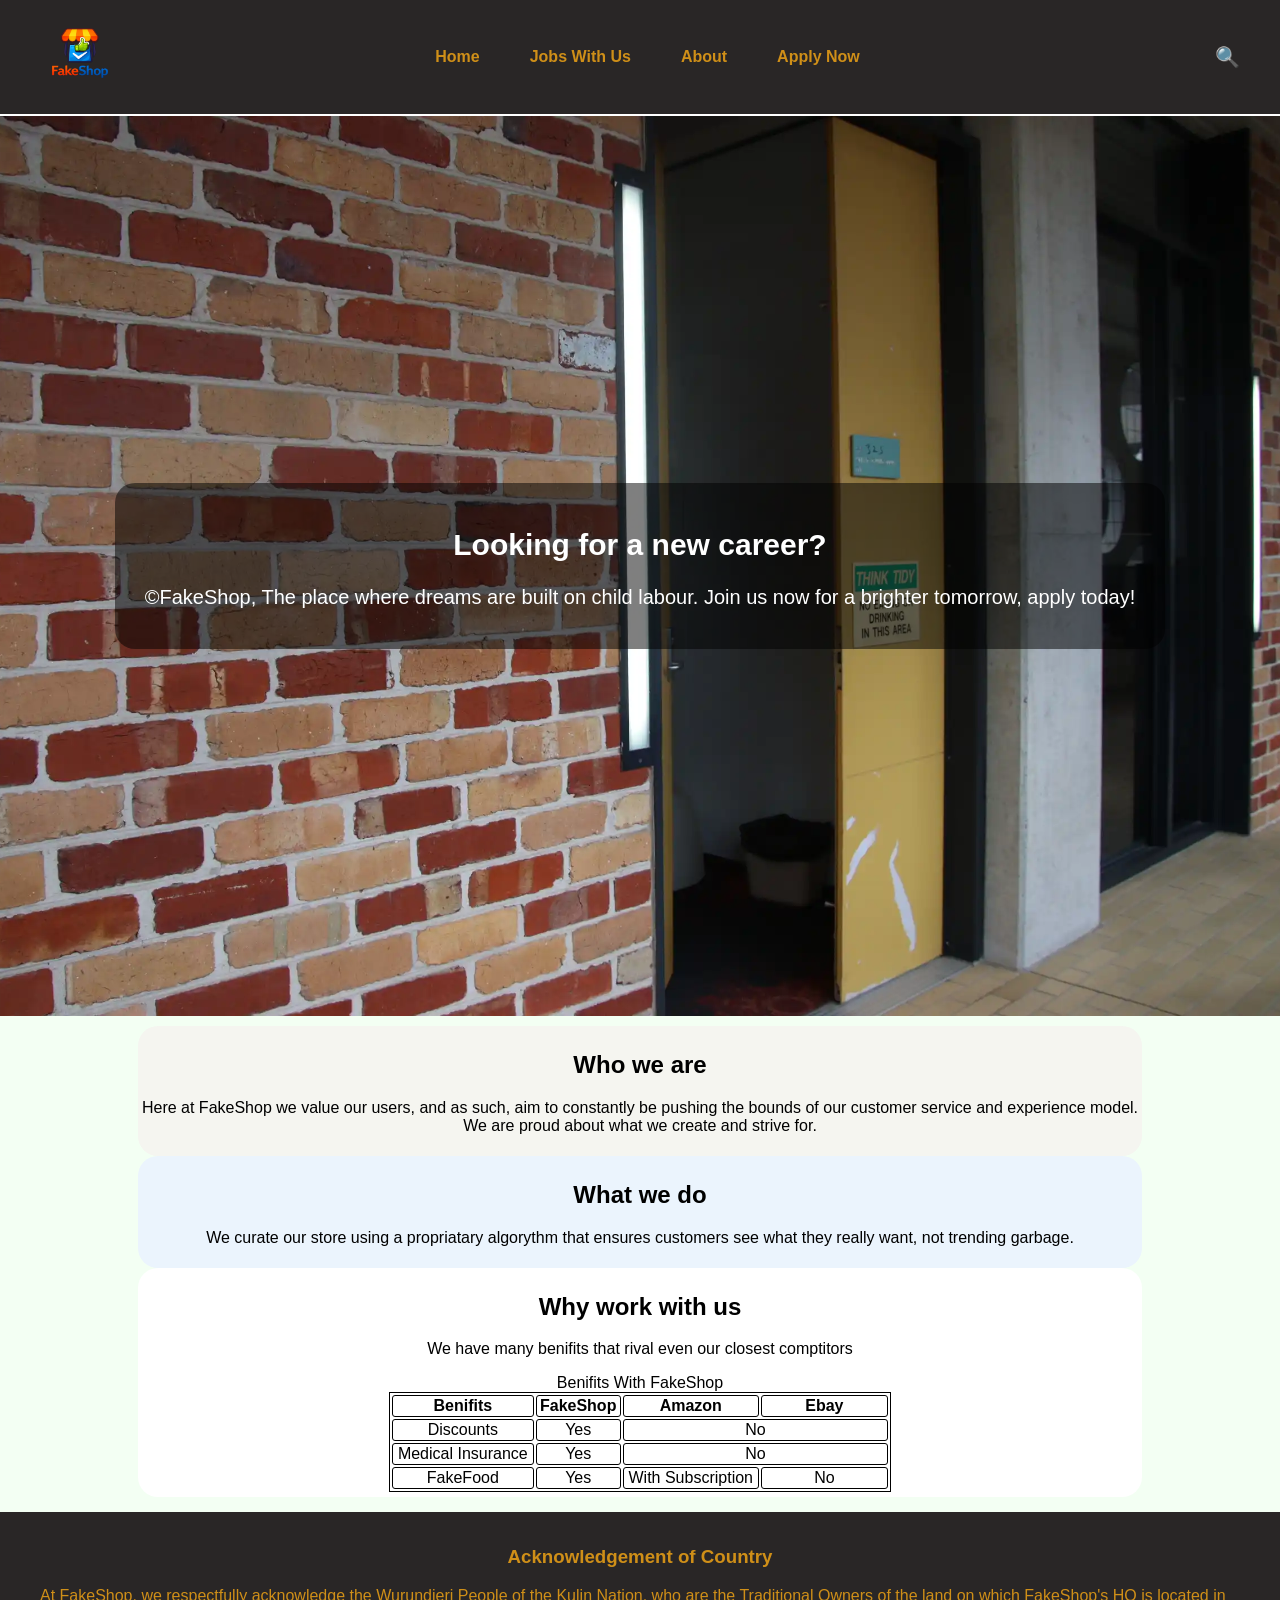
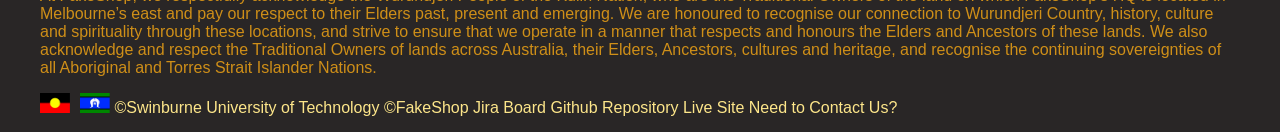
<file: index.html>
<!doctype html>
<html lang="en">
	<head>
		<meta charset="UTF-8" />
		<meta name="viewport" content="width=device-width, initial-scale=1.0" />
		<meta name="keywords" content="shop, buisness, fakeshop," />
		<meta name="author" content="Moss, Kanav, Vichetra" />
		<title>FakeShop Home</title>
		<link rel="stylesheet" href="./style/style.css" />

		<style>
			.hero {
				position: relative;
				height: 100vh;
				width: 100%;
				overflow: hidden;
				margin-top: 0;
			}

			/* EACH SLIDE */
			.slide {
				position: absolute;
				inset: 0;
				background-size: cover;
				background-position: center;
				opacity: 1;
				transition: opacity 1s ease;
			}

			.content p h2 {
				text-align: center;
			}
		</style>
	</head>

	<body>
		<header class="navbar">
			<div class="nav-container">
				<div class="logo">
					<img
						src="images/FakeShop_logo.png"
						width="128"
						height="128"
						alt="FakeShop Logo" />
				</div>
				<nav class="links">
					<ul>
						<li><a href="index.html">Home</a></li>
						<li><a href="jobs.html">Jobs With Us</a></li>
						<li><a href="about.html">About</a></li>
						<li><a href="apply.html">Apply Now</a></li>
					</ul>
				</nav>
				<div class="nav-actions">
					<input type="text" placeholder="Search..." />
					<a href="#" class="search">🔍</a>
				</div>
			</div>
		</header>
		<section class="hero">
			<div class="slide" style="background-image: url(/images/Hero.webp)">
				<div class="banner-text">
					<h2>Looking for a new career?</h2>
					<p>
						&copy;FakeShop, The place where dreams are built on child labour.
						Join us now for a brighter tomorrow, apply today!
					</p>
				</div>
			</div>
		</section>
		<div class="content-area">
			<div class="content">
				<div class="who">
					<h2>Who we are</h2>
					<p>
						Here at FakeShop we value our users, and as such, aim to constantly
						be pushing the bounds of our customer service and experience model.
						We are proud about what we create and strive for.
					</p>
				</div>
				<div class="what">
					<h2>What we do</h2>
					<p>
						We curate our store using a propriatary algorythm that ensures
						customers see what they really want, not trending garbage.
					</p>
				</div>
				<div class="why">
					<h2>Why work with us</h2>
					<p>We have many benifits that rival even our closest comptitors</p>
					<table class="home-table">
						<caption>
							Benifits With FakeShop
						</caption>
						<thead>
							<tr>
								<th>Benifits</th>
								<th>FakeShop</th>
								<th>Amazon</th>
								<th style="padding-left: 40px; padding-right: 40px">Ebay</th>
							</tr>
						</thead>
						<tbody>
							<tr>
								<td>Discounts</td>
								<td>Yes</td>
								<td colspan="2">No</td>
							</tr>
							<tr>
								<td>Medical Insurance</td>
								<td>Yes</td>
								<td colspan="2">No</td>
							</tr>
							<tr>
								<td>FakeFood</td>
								<td>Yes</td>
								<td>With Subscription</td>
								<td>No</td>
							</tr>
						</tbody>
					</table>
				</div>
			</div>
		</div>

		<div class="footer">
			<footer>
				<h3 class="Footer-Ack">Acknowledgement of Country</h3>
				<p>
					At FakeShop, we respectfully acknowledge the Wurundjeri People of the
					Kulin Nation, who are the Traditional Owners of the land on which
					FakeShop's HQ is located in Melbourne’s east and pay our respect to
					their Elders past, present and emerging. We are honoured to recognise
					our connection to Wurundjeri Country, history, culture and
					spirituality through these locations, and strive to ensure that we
					operate in a manner that respects and honours the Elders and Ancestors
					of these lands. We also acknowledge and respect the Traditional Owners
					of lands across Australia, their Elders, Ancestors, cultures and
					heritage, and recognise the continuing sovereignties of all Aboriginal
					and Torres Strait Islander Nations.
				</p>
				<img
					src="images/indigenous-acknowledgement.svg"
					alt="indigenous-acknowledgement image" />
				<!--quick footer so we don't forget. Can be changed. Put this in a div box-->
				<a href="https://www.swinburne.edu.au/"
					>&copy;Swinburne University of Technology</a
				>
				<a>&copy;FakeShop</a>
				<a
					href="https://wtp-group5-wed-230.atlassian.net?continue=https%3A%2F%2Fwtp-group5-wed-230.atlassian.net%2Fwelcome%2Fsoftware&atlOrigin=eyJpIjoiNDI3YzZkN2EyZjc2NDQ0MzlkNGY2MWRkNzIzZGU1MWYiLCJwIjoiaiJ9"
					>Jira Board</a
				>
				<a href="https://github.com/Reave2323/WebTechProjectGroup5"
					>Github Repository</a
				>
				<a href="https://reave2323.github.io/WebTechProjectGroup5/"
					>Live Site</a
				>
				<a href="mailto:info@fakeshop.com">Need to Contact Us?</a>
			</footer>
		</div>
	</body>
</html>
</file>
<file: style/style.css>
* {
	font-family: calibri, sans-serif, Arial, Helvetica;
	box-sizing: border-box;
}

body {
	margin: 0;
	padding: 0;
	background-color: #f3fff3;
}

html,
body {
	height: 100%;
}
/* 
QUICK REFERENCE FOR NAVBAR
NAVBAR = .navbar {}
NAV-CONTAINER = .nav-container {}
NAV LINKS = nav.links {}
NAV ACTIONS = .nav-actions {}
*/

/* links navigation styling */
nav.links {
	display: flex;
	align-items: center;
	/* vertically align logo + links */
	justify-content: center;
	/* pushes logo left, links right */
}

/* Tidies navbar */
nav.links ul {
	list-style-type: none;
	padding: 0;
	margin: 0;
	overflow: hidden;
}

/* Ensures navbar is inline */
nav.links ul li {
	display: inline;
	margin-right: 20px;
}

/* Text Decoration for navbar */
nav.links ul li a {
	text-decoration: none;
	color: #cf8f18;
	font-weight: bold;
}

/* Sets logo size DON'T TOUCH */
.logo img {
	height: 80px;
	width: 80px;
}

nav.links ul {
	display: flex;
	list-style: none;
	gap: 30px;
}

nav.links li a:hover {
	color: #ffdf11;
	transition: 0.3s;
}

/* positions navbar */
.navbar {
	position: relative;
	width: 100%;
	min-height: 116px;
	height: auto;
	top: 0;
	bottom: auto;
	background: white;
	z-index: 1000;
	/*border-bottom: 1px solid #eee; */
}

/* Container positioning for navbar, Centers the navbar and gives background colour */
.nav-container {
	display: flex;
	width: 100%;
	justify-content: space-between;
	align-items: center;
	padding: 15px 40px;
	background-color: #292626;
}

.nav-actions {
	display: flex;
	gap: 20px;
	font-size: 20px;
	align-items: center;
}

.nav-actions input {
	width: 0;
	opacity: 0;
	padding: 0;
	border: none;
	transition: 0.3s ease;
}

.nav-actions:focus-within input {
	width: 200px;
	opacity: 1;
	padding: 5px 10px;
	border: 1px solid #ccc;
	border-radius: 20px;
}
/* Stops text from going to the edge of screen and falling off */
.content-area {
	padding-left: 10px;
	padding-right: 10px;
}
.content {
	text-align: center;
}

/* Footer Styling */
.footer {
	margin-top: 15px;
	display: flex;
	width: 100%;
	justify-content: space-between;
	align-items: center;
	padding: 15px 40px;
	background-color: #292626;
}
.footer h3 {
	color: #cf8f18;
}

.footer p {
	color: #cf8f18;
}

.Footer-Ack {
	text-align: center;
}
/* DEPRICATED CODE FOR LOGOS 
.Application-logos {
	gap: 20px;
	align-items: center;
	display: flex;
	justify-content: center;
}
.Application-logos {
	max-width: 80px;
	height: auto;
	display: inline-flex;
	vertical-align: middle;
}
*/
a {
	text-decoration: none;
	color: #fde68a;
}

a:hover {
	color: #ffdf11;
	transition: 0.3s;
}

/* JOBS STYLING */
/* Styling for the overarching container for each card to keep things uniform */
.card-container {
	width: 100%;
	margin: 50px auto;
	display: flex;
	flex-wrap: wrap;
	justify-content: flex-start;
	gap: 25px;
}

/* Each cards styling. Box shadow makes it easier to distinguish between cards */
.card {
	flex: 1 1 calc(25% - 20px);
	min-width: 200px;
	background: #fff;
	border-radius: 8px;
	box-shadow: 0 0 10px rgba(0, 0, 0, 0.1);
	overflow: hidden;
	transition: transform 0.3s ease-in-out;
}

/* subtle hover effect */
.card:hover {
	transform: scale(1.05);
}

/* settings for the images for each card */
.card img {
	width: 100%;
	height: 200px;
	border-radius: 8px;
	object-fit: cover;
}

.card-content {
	padding: 20px;
}

/* card content styling */
.card-content h3 {
	color: #026aa6;
	font-size: 27px;
	margin-bottom: 10px;
}

.card-content {
	color: #333;
	font-size: 17px;
}

/* Popup overlay */
.popup-container {
	margin-top: 116px;
}

.popup {
	position: fixed;
	top: 0;
	left: 0;
	width: 100%;
	height: 100%;
	background: rgba(0, 0, 0, 0.6);

	display: flex;
	justify-content: center;
	align-items: center;

	opacity: 0;
	pointer-events: none;
	transition: 0.3s;
}

/* Show popup */
.popup:target {
	opacity: 1;
	pointer-events: auto;
}

/* Card */
.popup-card {
	width: min(700px, 92vw);
	max-height: 80vh;
	background: #fff;
	display: flex;
	border-radius: 8px;
	overflow: hidden;
	position: relative;
}

/* Close button */
.close {
	position: absolute;
	top: 10px;
	right: 15px;
	text-decoration: none;
	font-size: 24px;
	color: #333;
}
.close:hover {
	color: rgba(208, 33, 33, 0.771);
}

/* Image */
.left {
	flex: 0 0 250px;

	/* fixed width column */
}

.left img {
	width: 100%;
	height: 100%;
	object-fit: cover;
}

.left-backend {
	flex: 0 0 250px;
	position: relative;
	overflow: hidden;
}

.left-backend img {
	position: absolute;
	top: 50%;
	left: 50%;
	transform: translate(-42%, -50%);
	object-fit: contain;
}

/* Content */
.right {
	padding: 20px;
	flex: 1;
	overflow-y: auto;

	display: block;
}

.right ul {
	display: block;
	list-style: disc;
	margin: 10px 0;
	padding-left: 20px;
	line-height: 1.6;
}

.right li {
	display: list-item;
	margin-bottom: 8px;
}

/* Button */
.apply-btn {
	margin-top: 20px;
	padding: 10px 20px;
	background: #00a8a8;
	color: #fff;
	border: none;
	cursor: pointer;
}

.button-style {
	font: bold 15px;
	text-decoration: none;
	background-color: #eeeeee;
	color: #333333;
	padding: 2px 6px 2px 6px;
	border-top: 1px solid #cccccc;
	border-right: 1px solid #333333;
	border-bottom: 1px solid #333333;
	border-left: 1px solid #cccccc;
}

.ready {
	transform: none;
    width: 100%;
    float: none;
    margin: 0;
}

.details {
	transform: none;
    width: 100%;
    float: none;
    margin: 0;
}

.not-found {
	transform: none;
    width: 100%;
    float: none;
    margin: 0;
}

aside {
	display: block;
	width: 20%;
	background-color: #333333;
	color: aliceblue;
	padding: 15px;
	margin-left: 25px;
	float: right;
	border-left: 3px solid #00a8a8;
	margin-bottom: 1rem;
	clear: right;
}

.aside-container {
    display: flex;
    flex-direction: column;
    gap: 15px;
    float: right;
    width: 20%;
}
/* HOME STYLING */

.hero {
	position: relative;
	height: 100vh;
	width: 100%;
	overflow: hidden;
	margin-top: 0;
}

.slide {
	position: absolute;
	top: 0;
	left: 0;
	right: 0;
	bottom: 0;
	width: 100%;
	height: 100%;
	background-size: cover;
	background-position: center;
	display: flex;
	align-items: center;
	justify-content: center;
}

.content h2 {
	text-align: center;
}

.banner-text {
	position: relative;
	top: 0%;
	left: 0%;
	width: fit-content;
	margin: 0 auto;
	color: white;
	background: rgba(0, 0, 0, 0.5);
	padding: 20px 30px;
	border-radius: 20px;
	text-align: center;
	font-size: 20px;
}

.home-table {
	margin-left: auto;
	margin-right: auto;
	width: min(50%, 600px);
	min-width: 280px;
	border: 1px solid black;
}

.home-table th {
	border: 1px solid black;
	border-radius: 3px;
}

.home-table td {
	border: 1px solid black;
	border-radius: 3px;
}
.who {
	margin-left: clamp(10px, 10vw, 160px);
	margin-right: clamp(10px, 10vw, 160px);
	margin-top: 10px;
	padding-top: 5px;
	padding-bottom: 5px;
	background-color: #f5f5f0;
	border-radius: 20px;
}
.what {
	margin-left: clamp(10px, 10vw, 160px);
	margin-right: clamp(10px, 10vw, 160px);
	padding-top: 5px;
	padding-bottom: 5px;
	background-color: #ebf4fd;
	border-radius: 20px;
}

.why {
	margin-left: clamp(10px, 10vw, 160px);
	margin-right: clamp(10px, 10vw, 160px);
	padding-top: 5px;
	padding-bottom: 5px;
	background-color: #ffffff;
	border-radius: 20px;
}

.yes {
	color: #1a7f3c;
}
.no {
	color: #d12411;
}
.warn {
	color: #92400e;
}

/* APPLY STYLING*/

/* === RESPONSIVE MEDIA QUERIES === */

/* Tablet (≤ 900px) */
@media (max-width: 900px) {
	.card {
		flex: 1 1 calc(50% - 20px);
	}

	.home-table {
		width: 80%;
	}

	aside {
		width: 35%;
	}

	.popup-card {
		flex-direction: column;
		max-height: 85vh;
	}

	.left,
	.left-backend {
		flex: 0 0 180px;
	}
}

/* Mobile (≤ 600px) */
@media (max-width: 600px) {
	.nav-container {
		flex-direction: column;
		gap: 8px;
		padding: 10px 15px;
	}

	nav.links ul {
		flex-wrap: wrap;
		justify-content: center;
		gap: 10px;
	}

	.nav-actions {
		font-size: 16px;
	}

	.card {
		flex: 1 1 100%;
	}

	.popup-card {
		flex-direction: column;
		width: 95vw;
		max-height: 90vh;
	}

	.left,
	.left-backend {
		display: none;
	}

	.footer {
		flex-direction: column;
		gap: 15px;
		text-align: center;
		padding: 15px 20px;
	}

	aside {
		width: auto;
		float: none;
		margin: 0 10px 1rem 10px;
	}

	.banner-text {
		font-size: 15px;
		padding: 12px 18px;
	}

	.home-table {
		width: 98%;
		min-width: unset;
	}

	.nav-actions:focus-within input {
		width: 140px;
	}
}

/* About page styling */

.about-intro,
.group-details,
.member-definition-list,
.member-info,
.group-photo-section,
.fun-facts {
	max-width: 1000px;
	margin: 30px auto;
	padding: 25px;
	background: #ffffff;
	border-radius: 8px;
	box-shadow: 0 0 10px rgba(0, 0, 0, 0.1);
}

/* Intro text */
.about-note {
	text-align: center;
	font-style: italic;
	margin-top: 0.5em;
}

/* Group details */
.group-details {
	text-align: center;
}

.group-details ul {
	display: inline-block;
	text-align: left;
	margin: 0;
	padding-left: 20px;
}

/* Definition list */
.member-definition-list h2 {
	text-align: center;
}

.member-definition-list dl {
	max-width: 850px;
	margin: 0 auto;
	text-align: left;
}

.member-definition-list dt {
	font-weight: bold;
	margin-top: 15px;
	color: #026aa6;
}

.member-definition-list dd {
	margin-left: 20px;
	margin-bottom: 10px;
}

/* Styled student IDs */
.student-id {
	display: inline-block;
	margin-left: 8px;
	padding: 2px 6px;
	background-color: #e9f5ff;
	border: 1px solid #90caf9;
	border-radius: 6px;
	color: #0d47a1;
	font-size: 15px;
}

/* Flip card section */
.member-info h2 {
	text-align: center;
}

.flip-card-container {
	display: flex;
	flex-wrap: wrap;
	justify-content: center;
	gap: 25px;
	margin-top: 20px;
}

/* Flip card styling inspired by W3Schools:
   https://www.w3schools.com/howto/tryit.asp?filename=tryhow_css_flip_card
   Adapted for FakeShop. */
.flip-card {
	background-color: transparent;
	width: 300px;
	height: 400px;
	perspective: 1000px;
}

.flip-card-inner {
	position: relative;
	width: 100%;
	height: 100%;
	text-align: center;
	transition: transform 0.6s;
	transform-style: preserve-3d;
	border-radius: 8px;
	box-shadow: 0 4px 8px rgba(0, 0, 0, 0.2);
}

.flip-card:hover .flip-card-inner {
	transform: rotateY(180deg);
}

.flip-card-front,
.flip-card-back {
	position: absolute;
	width: 100%;
	height: 100%;
	-webkit-backface-visibility: hidden;
	backface-visibility: hidden;
	overflow: hidden;
	border-radius: 8px;
}

.flip-card-front {
	background-color: #f1f1f1;
	color: #000000;
}

.flip-card-front img {
	width: 100%;
	height: 300px;
	object-fit: cover;
}

.flip-card-front h3 {
	margin: 0;
	padding: 12px;
}

.flip-card-back {
	background-color: #2980b9;
	color: #000000;
	transform: rotateY(180deg);
	padding: 16px;
	box-sizing: border-box;
	text-align: center;
}

/* Group photo */
.group-photo-section {
	text-align: center;
}

.group-photo {
	display: inline-block;
	border: 2px solid #cccccc;
	padding: 15px;
	border-radius: 8px;
	background: #fafafa;
}

.group-photo img {
	max-width: 100%;
	height: auto;
	border-radius: 8px;
}

.group-photo figcaption {
	margin-top: 10px;
	font-style: italic;
}

/* Fun facts table */
.fun-facts h2 {
	text-align: center;
}

.about-table {
	width: 100%;
	border-collapse: collapse;
	margin-top: 15px;
}

.about-table caption {
	font-weight: bold;
	margin-bottom: 10px;
}

.about-table th,
.about-table td {
	border: 1px solid #cccccc;
	padding: 12px;
	text-align: left;
}

.about-table th {
	background-color: #264653;
	color: #ffffff;
}

.about-table tr:nth-child(even) {
	background-color: #f1f8ff;
}

.about-table tr:hover {
	background-color: #d9f0ff;
}

/* Acknowledgement */
.acknowledgement h2 {
	text-align: center;
}

.acknowledgement p {
	line-height: 1.6;
}

/* Responsive layout */
@media (max-width: 768px) {
	.flip-card-container {
		flex-direction: column;
		align-items: center;
	}

	.about-table,
	.about-table thead,
	.about-table tbody,
	.about-table th,
	.about-table td,
	.about-table tr {
		display: block;
		width: 100%;
	}

	.about-table tr {
		margin-bottom: 10px;
		border: 1px solid #cccccc;
	}

	.about-table th {
		background-color: #264653;
		color: #ffffff;
	}
}

/* apply Styling */
label {
	font-weight: bold;
	font-size: 15px;
}

legend {
	padding: 0 10px;
	font-weight: bold;
	text-align: center;
	font-size: 20px;
	color: green;
	text-decoration-line: overline;
}

fieldset {
	margin: 0;
	padding: 10px;
	text-align: left;
	border-radius: 12px;
	border: 1px solid black;
}

.apply_form {
	display: grid;
	grid-template-columns: repeat(2, 1fr);
	grid-template-rows: auto;
	gap: 12px;
	margin: 0 auto;
	width: min(max-content, 100%);
	max-width: 80%;
	box-sizing: border-box;
	outline: auto;
	border-radius: 12px;
	padding: 15px 20px;
	background-color: whitesmoke;
}

.Kbal {
	grid-column: span 2 / span 2;
}

.div1 {
	grid-column: span 2 / span 2;
	grid-row-start: 2;
}

.div2 {
	grid-column: span 2 / span 2;
	grid-row: span 2 / span 2;
	grid-row-start: 3;
}

.div3 {
	grid-column: span 2 / span 2;
	grid-row: span 2 / span 2;
	grid-row-start: 5;
}

.div4 {
	grid-column: span 2 / span 2;
	grid-row: span 2 / span 2;
	grid-row-start: 7;
}

.div5 {
	grid-column: span 2 / span 2;
	grid-row: span 2 / span 2;
	grid-row-start: 9;
}

.div6 {
	grid-column: span 2 / span 2;
	grid-row-start: 11;
	grid-row-end: 12;
}

input {
	width: fit-content;
	box-sizing: border-box;
	padding: 10px 12px;
}

input::placeholder {
	text-align: left;
	color: #888;
}

input[type="submit"] {
	background-color: whitesmoke;
	border-radius: 12px;
	color: black;
	cursor: pointer;
	padding: 10px 20px;
	font-size: 16px;
}

.reset_button {
	background-color: whitesmoke;
	border-radius: 12px;
	color: black;
	cursor: pointer;
	padding: 10px 20px;
	display: inline-block;
	font-size: 16px;
}

input[type="submit"]:hover {
	background-color: #7ccf5b;
}

.reset_button:hover {
	background-color: red;
}

input[type="checkbox"] {
	cursor: pointer;
}

input[type="text"] {
	cursor: pointer;
}

input[type="radio"] {
	cursor: pointer;
}

textarea {
	width: 100%;
	max-width: 600px;
	min-height: 200px;
}

body {
	background-color: #f3fff3;
}

.reset_button {
	background-color: whitesmoke;
	border: 1px solid #cf8f18;
	border-radius: 10px;
	box-sizing: border-box;
	cursor: pointer;
	text-align: left;
}
input,
select,
textarea {
	background-color: #fffbe6;
	border: 1px solid #cf8f18;
	border-radius: 10px;
	box-sizing: border-box;
	cursor: pointer;
	text-align: left;
}
</file>
